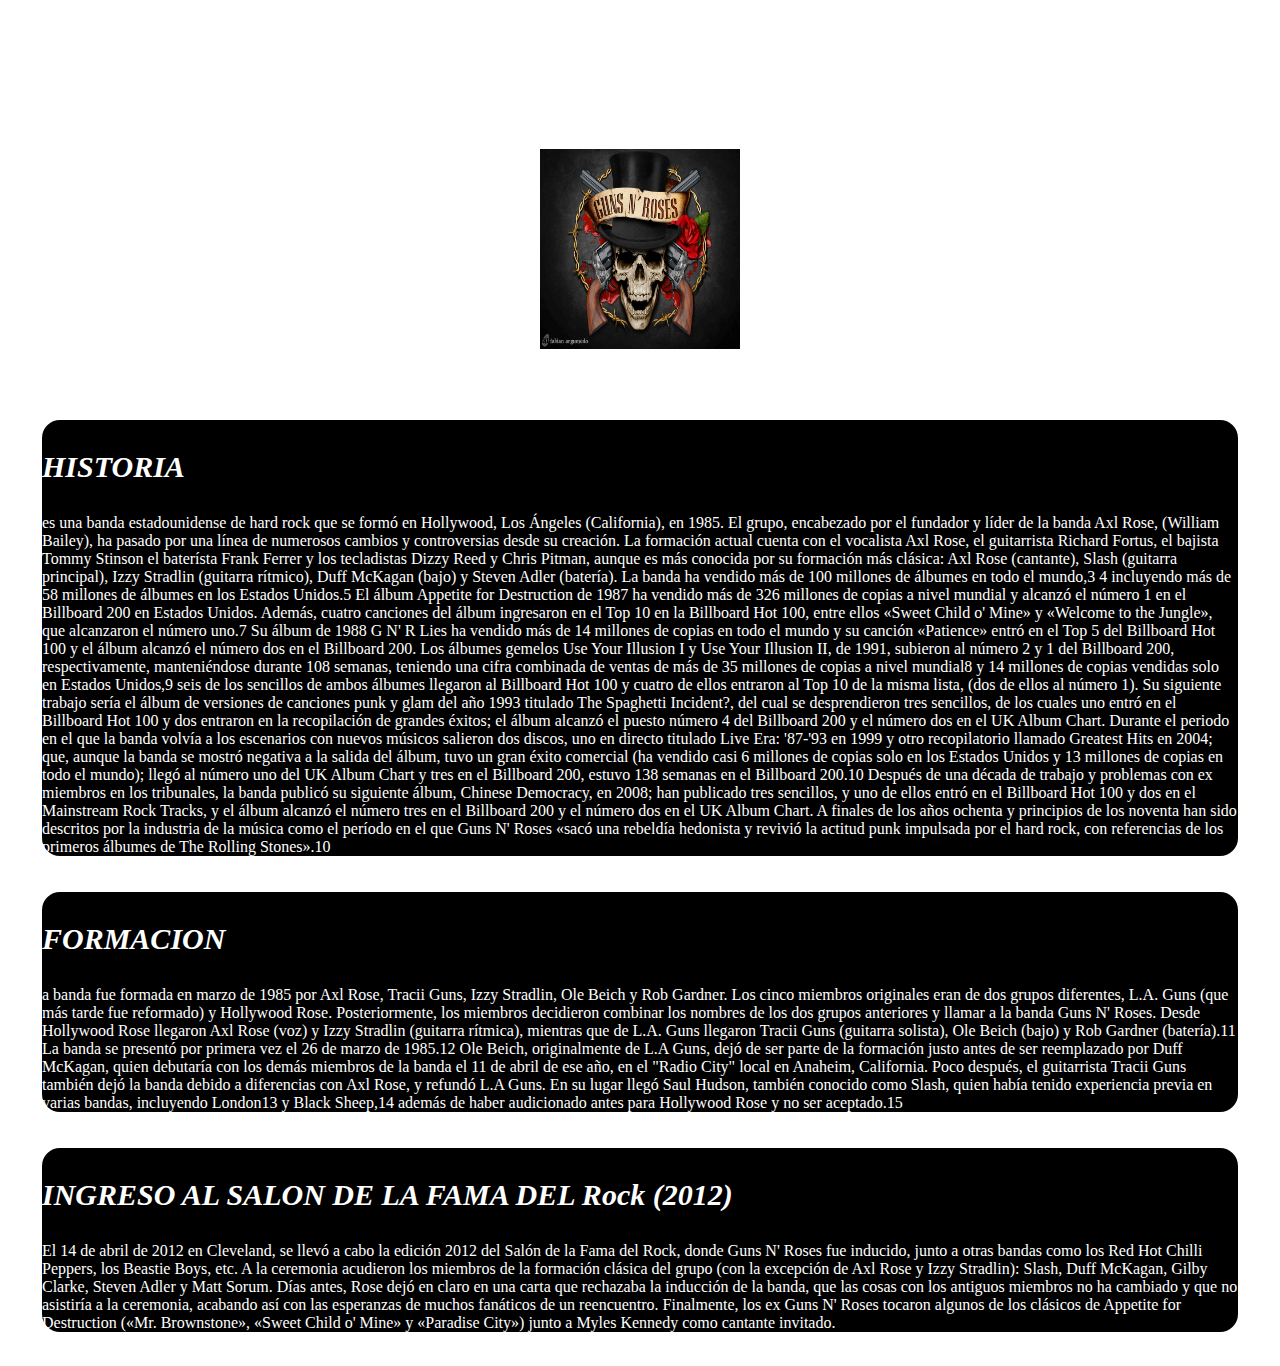
<file: index.html>
﻿<HTML>
	<HEAD>
		<meta charset="UTF-8">
		<TITLE>	Guns N' Roses	</TITLE>
		<link rel="shorcut icon" href="images\icono2.PNG">
		<link rel="stylesheet" type="text/css" href="css\estilo.css">
	</HEAD>
	<nav>
		<a href="discografia.html">discografia</a><td>
		<a href="miembros.html">miembros</a><td>
		<a href="giras musicales.html">giras musicales</a><td>
		<a href="videoclips.html">videoclips</a><td>
		<a href="top 10.html">Top 10</a><td>

		</nav>
	<body>
		<CENTER><h3>Guns N' Roses</CENTER>
		<aside><img src="images\jhon.png" width="200" height="200"></aside>
		<br></br>
		<section>
		<h3> <EM> HISTORIA</EM> </h3>
	              es una banda estadounidense de hard rock que se formó en Hollywood, Los Ángeles (California), en 1985. El grupo, encabezado por el fundador y líder de la banda Axl Rose, (William Bailey), ha pasado por una línea de numerosos cambios y controversias desde su creación.
                  La formación actual cuenta con el vocalista Axl Rose, el guitarrista Richard Fortus, el bajista Tommy Stinson el baterísta Frank Ferrer y los tecladistas Dizzy Reed y Chris Pitman, aunque es más conocida por su formación más clásica: Axl Rose (cantante), Slash (guitarra principal), Izzy Stradlin (guitarra rítmico), Duff McKagan (bajo) y Steven Adler (batería).
                  La banda ha vendido más de 100 millones de álbumes en todo el mundo,3 4 incluyendo más de 58 millones de álbumes en los Estados Unidos.5 El álbum Appetite for Destruction de 1987 ha vendido más de 326 millones de copias a nivel mundial y alcanzó el número 1 en el Billboard 200 en Estados Unidos. Además, cuatro canciones del álbum ingresaron en el Top 10 en la Billboard Hot 100, entre ellos «Sweet Child o' Mine» y «Welcome to the Jungle», que alcanzaron el número uno.7 Su álbum de 1988 G N' R Lies ha vendido más de 14 millones de copias en todo el mundo y su canción «Patience» entró en el Top 5 del Billboard Hot 100 y el álbum alcanzó el número dos en el Billboard 200.
				  Los álbumes gemelos Use Your Illusion I y Use Your Illusion II, de 1991, subieron al número 2 y 1 del Billboard 200, respectivamente, manteniéndose durante 108 semanas, teniendo una cifra combinada de ventas de más de 35 millones de copias a nivel mundial8 y 14 millones de copias vendidas solo en Estados Unidos,9 seis de los sencillos de ambos álbumes llegaron al Billboard Hot 100 y cuatro de ellos entraron al Top 10 de la misma lista, (dos de ellos al número 1). Su siguiente trabajo sería el álbum de versiones de canciones punk y glam del año 1993 titulado The Spaghetti Incident?, del cual se desprendieron tres sencillos, de los cuales uno entró en el Billboard Hot 100 y dos entraron en la recopilación de grandes éxitos; el álbum alcanzó el puesto número 4 del Billboard 200 y el número dos en el UK Album Chart. Durante el periodo en el que la banda volvía a los escenarios con nuevos músicos salieron dos discos, uno en directo titulado Live Era: '87-'93 en 1999 y otro recopilatorio llamado Greatest Hits en 2004; que, aunque la banda se mostró negativa a la salida del álbum, tuvo un gran éxito comercial (ha vendido casi 6 millones de copias solo en los Estados Unidos y 13 millones de copias en todo el mundo); llegó al número uno del UK Album Chart y tres en el Billboard 200, estuvo 138 semanas en el Billboard 200.10 Después de una década de trabajo y problemas con ex miembros en los tribunales, la banda publicó su siguiente álbum, Chinese Democracy, en 2008; han publicado tres sencillos, y uno de ellos entró en el Billboard Hot 100 y dos en el Mainstream Rock Tracks, y el álbum alcanzó el número tres en el Billboard 200 y el número dos en el UK Album Chart.
				  A finales de los años ochenta y principios de los noventa han sido descritos por la industria de la música como el período en el que Guns N' Roses «sacó una rebeldía hedonista y revivió la actitud punk impulsada por el hard rock, con referencias de los primeros álbumes de The Rolling Stones».10
         </section>  
	
		<section>
			<h3> <EM>FORMACION</EM> </h3>
             a banda fue formada en marzo de 1985 por Axl Rose, Tracii Guns, Izzy Stradlin, Ole Beich y Rob Gardner. Los cinco miembros originales eran de dos grupos diferentes, L.A. Guns (que más tarde fue reformado) y Hollywood Rose. Posteriormente, los miembros decidieron combinar los nombres de los dos grupos anteriores y llamar a la banda Guns N' Roses. Desde Hollywood Rose llegaron Axl Rose (voz) y Izzy Stradlin (guitarra rítmica), mientras que de L.A. Guns llegaron Tracii Guns (guitarra solista), Ole Beich (bajo) y Rob Gardner (batería).11 La banda se presentó por primera vez el 26 de marzo de 1985.12
             Ole Beich, originalmente de L.A Guns, dejó de ser parte de la formación justo antes de ser reemplazado por Duff McKagan, quien debutaría con los demás miembros de la banda el 11 de abril de ese año, en el "Radio City" local en Anaheim, California. Poco después, el guitarrista Tracii Guns también dejó la banda debido a diferencias con Axl Rose, y refundó L.A Guns. En su lugar llegó Saul Hudson, también conocido como Slash, quien había tenido experiencia previa en varias bandas, incluyendo London13 y Black Sheep,14 además de haber audicionado antes para Hollywood Rose y no ser aceptado.15
         </section>
		 <section>
		 <h3> <EM>INGRESO AL SALON DE LA FAMA DEL Rock (2012)</EM> </h3>
		 El 14 de abril de 2012 en Cleveland, se llevó a cabo la edición 2012 del Salón de la Fama del Rock, donde Guns N' Roses fue inducido, junto a otras bandas como los Red Hot Chilli Peppers, los Beastie Boys, etc. A la ceremonia acudieron los miembros de la formación clásica del grupo (con la excepción de Axl Rose y Izzy Stradlin): Slash, Duff McKagan, Gilby Clarke, Steven Adler y Matt Sorum. Días antes, Rose dejó en claro en una carta que rechazaba la inducción de la banda, que las cosas con los antiguos miembros no ha cambiado y que no asistiría a la ceremonia, acabando así con las esperanzas de muchos fanáticos de un reencuentro. Finalmente, los ex Guns N' Roses tocaron algunos de los clásicos de Appetite for Destruction («Mr. Brownstone», «Sweet Child o' Mine» y «Paradise City») junto a Myles Kennedy como cantante invitado.
		 </section>


	</body>
</HTML>
</file>
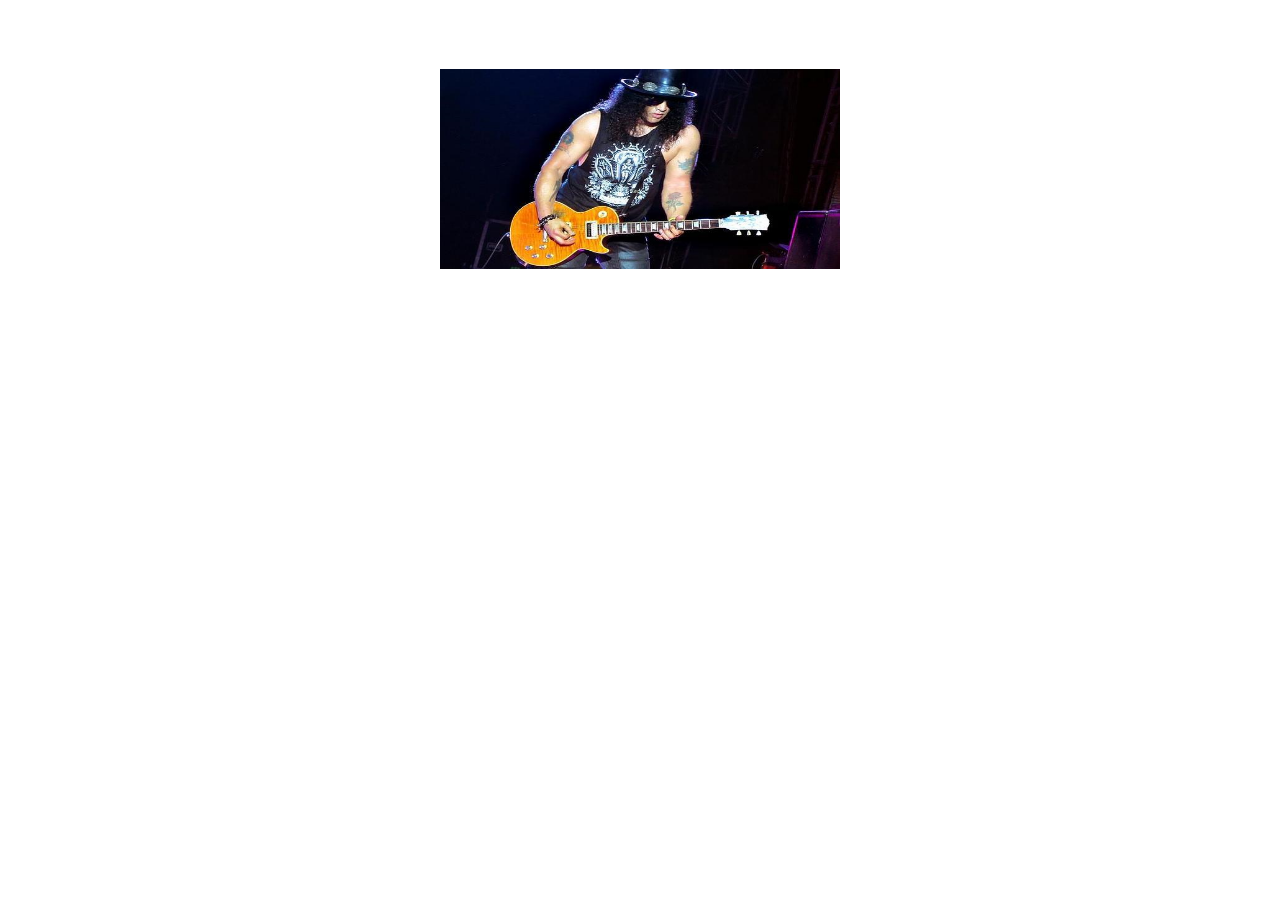
<file: discografia.html>
﻿<HTML>
	<HEAD>
	<meta charset="UTF-8">
		<TITLE>	DISCOGRAFIA</TITLE>	
		<link rel="shorcut icon" href="images\icono.PNG">
				<link rel="stylesheet" type="text/css" href="css\estilo.css">
	</HEAD>
		<BODY>
		<p>
		<aside><img src="images\discografia.png" width="400" height="200"></aside>
			<table style="border-collapse:collapse;">
				<thead>
				<tr>
			
				<th colspan="2">DISCOGRAFIA</th>
				<br></br>
				</thead>
					<tbody>
						<EM><td style="padding:5px;"><EM>FECHA DE LANZAMIENTO</EM></td>
					<td style="padding:5px;border-left:15px none;">   ALBUM</br>
					</td>
					<td style="padding:5px;border-left:15px none;">VENTAS EN EL MUNDO</br>
					</td>
					</tr></EM>
					<td style="padding:5px;"><EM>21 de julio de 1987</EM></td>
					<td style="padding:5px;border-left:15px none;">Appetite for Destruction</br>
					</td>
					<td style="padding:5px;border-left:15px none;">28 millones</br>
					</td>
					</tr>
					<td style="padding:5px;"><EM>29 de noviembre de 1988</EM></td>
					<td style="padding:5px;border-left:15px none;">G N' R Lies</br>
					</td>
					<td style="padding:5px;border-left:15px none;">10.3 millones</br>
					</td>
					</tr>
					<td style="padding:5px;"><EM>17 de septiembre de 1991</EM></td>
					<td style="padding:5px;border-left:15px none;"> Use Your Illusion I </br>
					</td>
                    <td style="padding:5px;border-left:15px none;">17 millones</br>
					</td>					
	                </tr>	
                    <td style="padding:5px;"><EM>17 de septiembre de 1991</EM></td>
					<td style="padding:5px;border-left:15px none;"> Use Your Illusion II</br>
					</td>
                    <td style="padding:5px;border-left:15px none;">16 millones</br>
					</td>					
	                </tr>	
					 <td style="padding:5px;"><EM>23 de noviembre de 1993</EM></td>
					<td style="padding:5px;border-left:15px none;"> The Spaghetti Incident?</br>
					</td>
					<td style="padding:5px;border-left:15px none;">5 millones</br>
					</td>
	                </tr>	
					 <td style="padding:5px;"><EM>23 de noviembre de 2008</EM></td>
					<td style="padding:5px;border-left:15px none;"> Chinese Democracy</br>
					</td>
					<td style="padding:5px;border-left:15px none;">5.5 millones</br>
					</td>
	                </tr>
					</tbody>
			</table>
			</p> 
			<BR> </BR>
			<nav>
			<a href="index.html">pagina de inicio</a>
		</nav>
		</BODY>
</HTML>
</file>
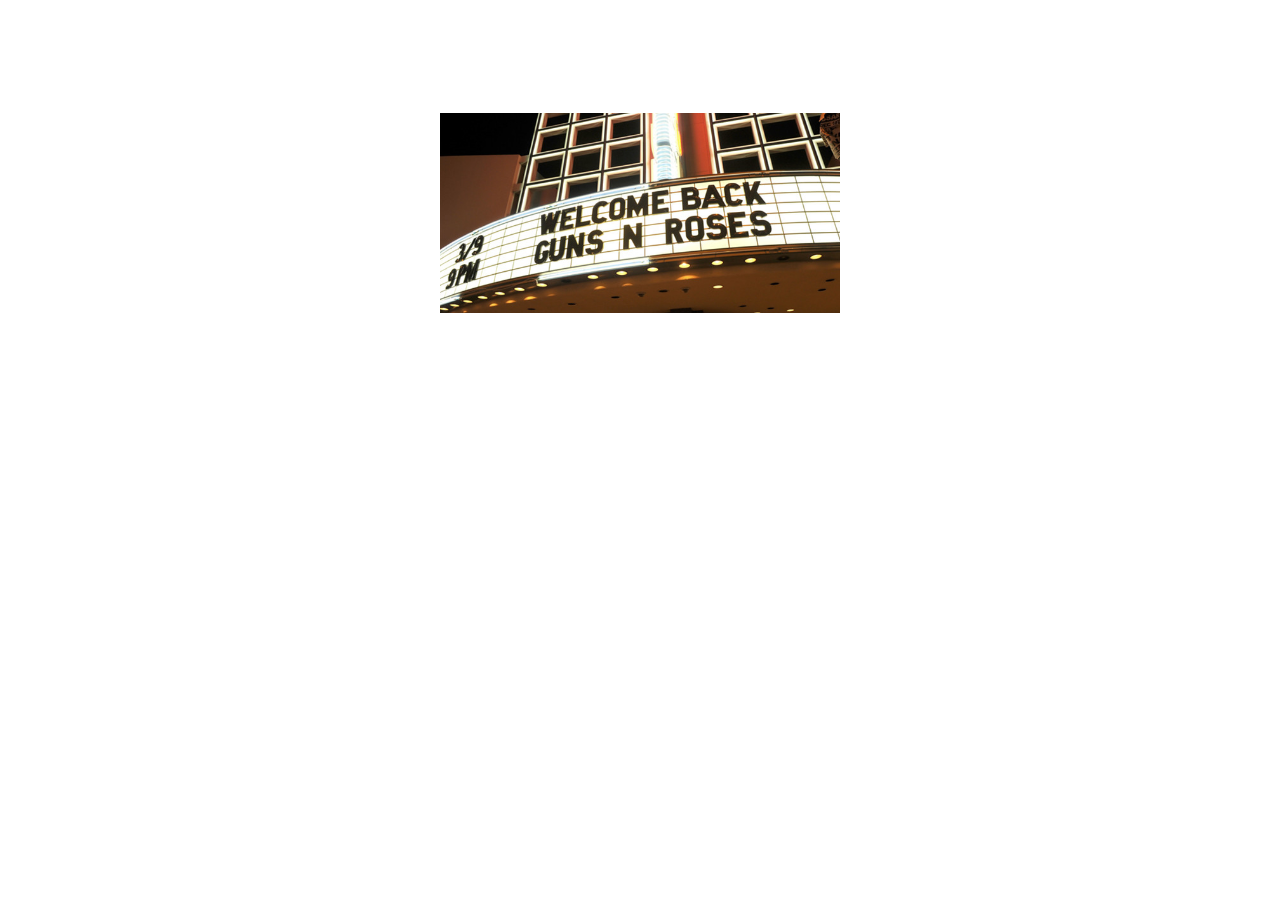
<file: giras musicales.html>
<html>
	<head>
	<meta charset="UTF-8">
	<title> giras musicales </title>
	<link rel="shorcut icon" href="images\icono.PNG">
			<link rel="stylesheet" type="text/css" href="css\estilo.css">
	</head>
		<body>
	
		<br></br>
		<p>
		<aside><img src="images\girasmusicales.png" width="400" height="200"></aside>
		<H3>GIRAS MUSICALES</H3>
		<ol>
		<li> Hell Tour</li>
		<li> Reckless Road</li>
		<li> Appetite for Destruction Tour</li>
		<li> Use Your Illusion Tour</li>
		<li> Guns N' Roses/Metallica Stadium Tour</li>
		<li> Chinese Democracy World Tour</li>
		<li> Latin American Tour 2011</li>
		<li> Up Close And Personal</li>
		<li> Appetite For Democracy (Hard Rock Hotel Las Vegas 2012)</li>
		<li> South American Tour 2014</li>
		<li> South American Tour 2014</li>			
		<li>No Trickery! An Evening Of Destruction (Hard Rock Hotel Las Vegas 2014)</li>
		</ol>
</p>
	
		</body>
		<BR> </BR>
			<nav>
			<a href="index.html">pagina de inicio</a>
			</nav>
</html>
</file>
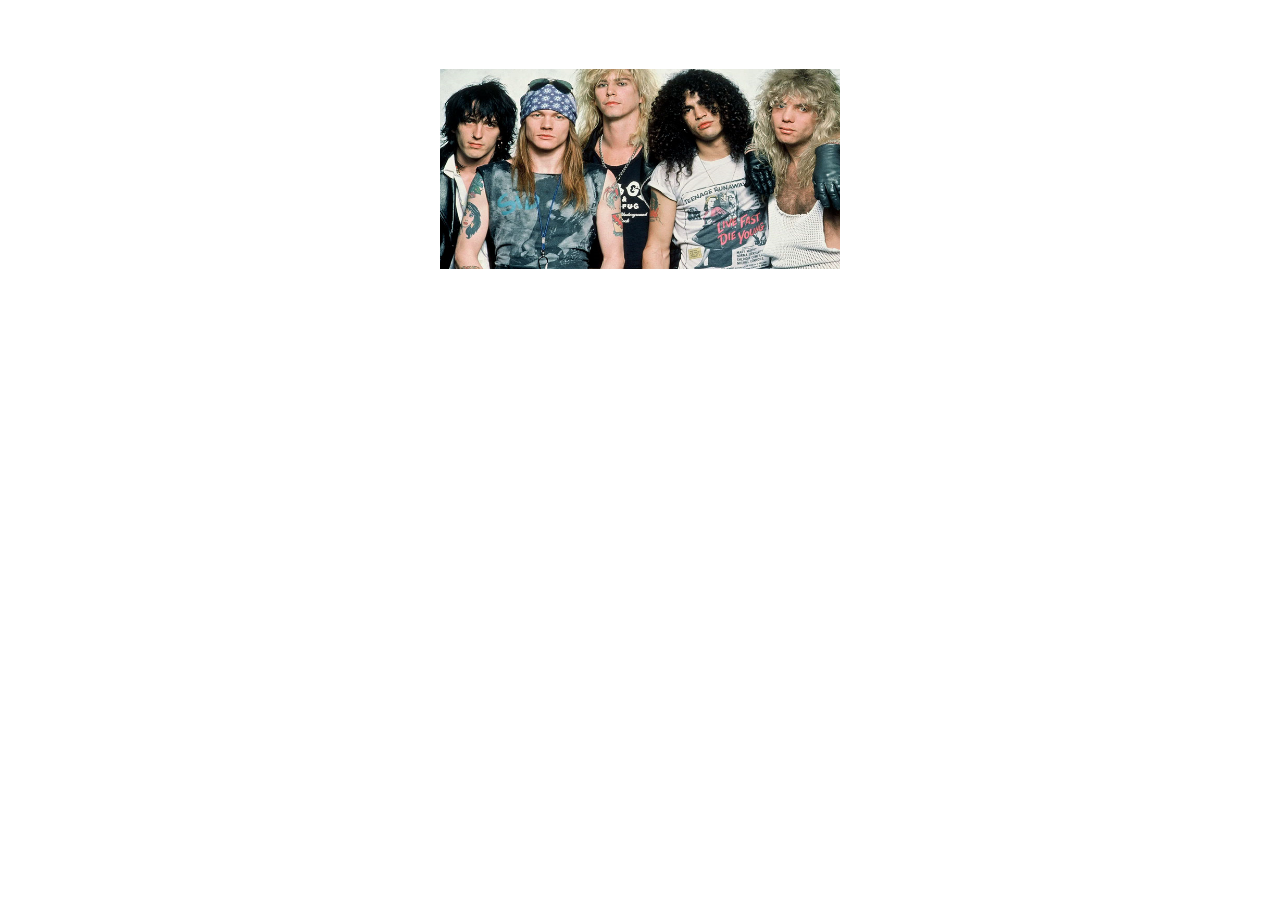
<file: miembros.html>
﻿<html>
	<head>
	<meta charset="UTF-8">
	<title> miembros </title>
	<link rel="shorcut icon" href="images\icono.PNG">
			<link rel="stylesheet" type="text/css" href="css\estilo.css">
	</head>
		<body>
	<p>
		<aside><img src="images\miembros.png" width="400" height="200"></aside>
		<H3>MIEMBROS </H3>
	
		<ol>
		<li> Axl Rose - voz, piano (1980-actualidad)</li>
		<li> Dizzy Reed - teclado/voz, piano, sintetizador, coros (1990-actualidad)</li>
		<li> Tommy Stinson - bajo, (1998-actualidad)</li>
		<li> Chris Pitman - teclado, coros (1998-actualidad)</li>
		<li> Richard Fortus - guitarra rítmica (2002-actualidad)</li>
		<li> Frank Ferrer - batería, percusión (2006-actualidad)</li>
		</ol>
		</p>
		</body>
		<BR> </BR>
		<nav>
			<a href="index.html">pagina de inicio</a>
</nav>
			</html>
</file>
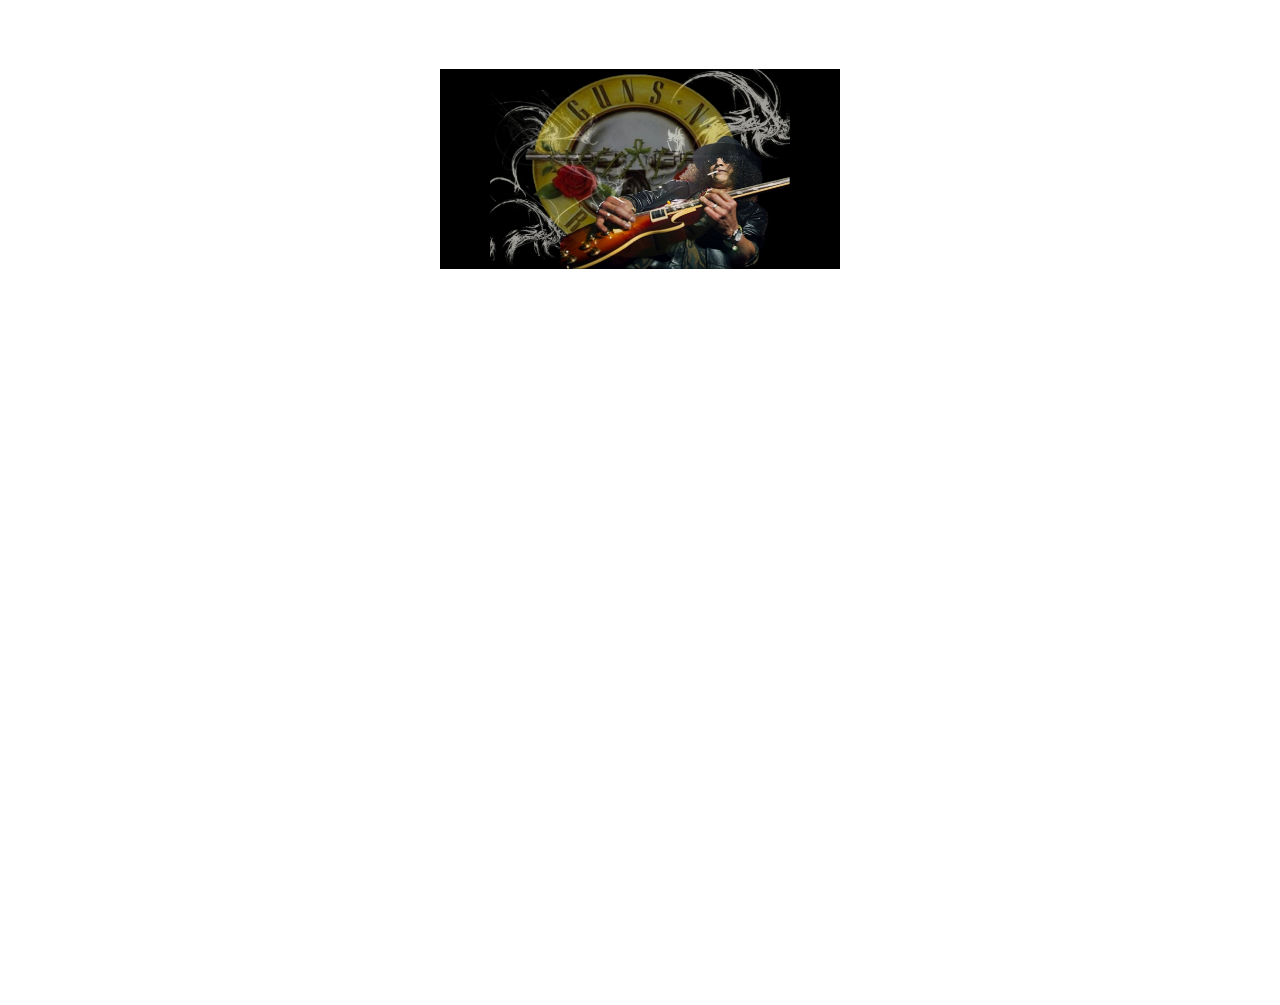
<file: top 10.html>
<html>
	<head>
	<meta charset="UTF-8">
	<title> top 10 </title>
	<link rel="shorcut icon" href="images\icono.PNG">
			<link rel="stylesheet" type="text/css" href="css\estilo.css">
	</head>
		<body>
			<p>
		<aside><img src="images\top10.png" width="400" height="200"></aside>
		<h3>TOP 10 "MEJORES CANCIONES"</h3>
 
<dl>
 <dt>1.Civil War <a href="https://www.youtube.com/watch?v=JYoIgKxOK4A">(ver video)</a></dt>
 <dd>En la cima del top, la que considero su composición más épica. La producción es sencillamente asombrosa, con guitarras y piano caminando a manos juntas, críticas a las guerras en las líricas, cuatro solos de guitarra de Slash, y una melodía general realmente inspirada.</dd>
<dt>2.You Could Be Mine <a href="https://www.youtube.com/watch?v=CzB5hFINC_k">(ver video)</a></dt>
<dd>Subjetivamente, es esta mi favorita. Axl se dejó las cuerdas vocales cuando grabaron este tema en el estudio, y de qué manera. La canción estaba a medias en 1987, por lo que no pudo ser incluida en su primer disco. Formó parte del multitudinario Use Your Illusion II, y apareció además en la banda sonora de Terminator II.  </dd>
<dt>3.Nightrain <a href="https://www.youtube.com/watch?v=Qyf8oRF6Trg">(ver video)</a></dt>
<dd>Dedicada a un vino barato, aparece en el tercer lugar de su primer disco. Axl canta con un carisma infinito. Cambios impresionantes de registro, una garganta rasgadísima y un bajo que sube y baja como una montaña rusa, son los elementos más destacados del tema, hasta que el sonido del cencerro de Steven Adler nos encandila por completo y estalla el estribillo.  </dd>
<dt>4.Welcome to the Jungle <a href="https://www.youtube.com/watch?v=o1tj2zJ2Wvg">(ver video)</a></dt>
<dd>La salvaje bienvenida al mmundo de Guns N' Roses estaba destinada a convertirse en uno de los temas más populares de la historia del rock. Unas variadísimas líneas de guitarra, y un alocado vocalista protagonizaban el acto de apertura, incluyendo hasta algo de locura psicodélica, coros que asustan y algunas amenazas de un tipo que parece de lo más inestable. </dd>
<dt>5.November Rain <a href="https://www.youtube.com/watch?v=8SbUC-UaAxE">(ver video)</a></dt>
<dd>Enmarcado el rock n' roll en estereotipos de chaquetas de cuero, tipos duros, drogas y fiestas destructivas, los menos entendidos caen rendidos ante algunas bandas con temas como este. "November Rain" es una grandiosa balada escrita por el mismo Axl Rose, arreglada con piano, cuerda, acústicas, y uno de los más legendarios solos de Slash. </dd>
<dt>6.Rocket Queen  <a href="https://www.youtube.com/watch?v=1TnL-LJKWE0">(ver video)</a></dt>
<dd>Desde sus inicios, las mujeres han jugado un importantísimo papel en el mundo del rock. Temas como "Layla" o "Angie" no existirían si no fuera por los encapriches y enamoramientos de las estrellas, así como tampoco lo haría este "Rocket Queen", que incluye sonidos sexuales supuestamente reales. Los rifes y el estribillo de la canción son el puro espíritu del lado rockero de Los Angeles, y hay mucho aquí de los Mötley Crüe más sucios. </dd>
<dt>7.Paradise City <a href="https://www.youtube.com/watch?v=Rbm6GXllBiw">(ver video)</a></dt>
<dd>Con melodías que transportan al medio oeste americano, la canción se hace percibir como un llamamiento a las drogas, a la paz de la marihuana. En sus míticos directos de la época, se la guardaban para la despedida, y supuso sus momentos en vivo más épicos. </dd>
<dt>8.Patience <a href="https://www.youtube.com/watch?v=ErvgV4P6Fzc">(ver video)</a></dt>
<dd>Se incluyó en su peculiar segundo lanzamiento, Lies, cuya segunda cara contenía algunos temas en acústico entre los que se encontraba este delicado "Patience". Con temas como este, Guns N' Roses se asentaron como una banda todoterreno, luciendo una delicadeza acústica sólo a mano de los grandes. </dd>
<dt>9.Sweet Child O' Mine <a href="https://www.youtube.com/watch?v=1w7OgIMMRc4">(ver video)</a></dt>
<dd>El riff. La frase fue obra de Slash, quien calentando antes de un concierto, practicando escalas mayores al azar en su guitarra dio con algo que llamó la atención de Axl. Puliéndolo, arreglándolo, y añadiendo unas cuantas cosas más, nació "Sweet Child O' Mine", su tema más conocido. </dd>
<dt>10.Out ta Get Me  <a href="https://www.youtube.com/watch?v=IQHqJiebKKA">(ver video)</a></dt>
<dd>A veces le preguntan a uno sobre qué es el rock n' roll, a qué suena en su estado más puro. Es una respuesta difícil, pero entre mi repertorio de réplicas se encuentra esta canción del debut de los Guns. Un guitarreo constante, una declaración de intenciones por parte de la banda al completo, y solos por doquier de uno de los guitarristas más salvajes de su tiempo. </dd>
 </dl>
		</body>
		<BR> </BR>
			<nav>
			<a href="index.html">pagina de inicio</a>
			</nav>
</html>
</file>
